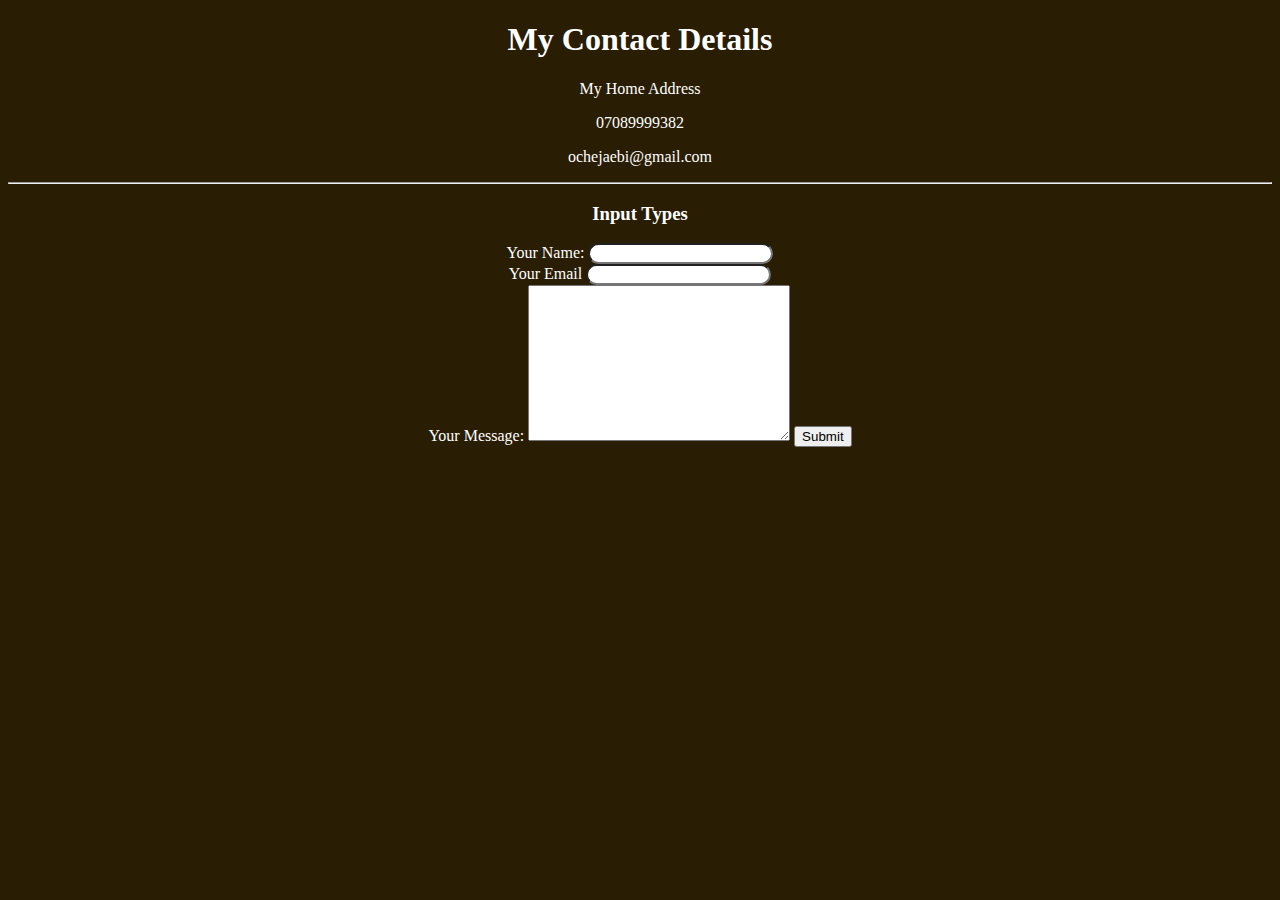
<file: contact.html>
<!DOCTYPE html>
<html lang="en">
<head>
    <meta charset="UTF-8">
    <meta name="viewport" content="width=device-width, initial-scale=1.0">
    <title>Contact Me</title>
</head>
<body>
    <center>
    <h1>My Contact Details</h1>
    <p>My Home Address</p>
    <p>07089999382</p>
    <p>ochejaebi@gmail.com</p>
    <hr>
    <link rel="stylesheet" href="./contact.css">
    
    <form class="" action="mailto:ochejaebi@gmail.com" method="post" enctype="text/plain"></form>
        <h3>Input Types </h3>
        <label >Your Name:</label>
        <input class="box" type="text" name="yourName" value=""><br>
        <label for="">Your Email</label>
        <input class="box" type="email" name="yourE mail" value=""><br>
        <label for="">Your Message:</label>
        <textarea name="name" rows="10" cols="30"></textarea>
        <label for=""submit></label>
        <input type="submit"><br>
          
        
        
    </form>
    </center>

    
   
</body>
</html>
</file>
<file: contact.css>
.input{
    height: 45px;
    width: 87%;
    border: none;
    outline: none;
    border-radius: 30px;
    color: #fff;
    padding: 0 0 0 42px;
    background: rgba(255,255,255,0.2);
}
body{
    background-color: rgb(41, 29, 4);
}
.box{
    border-radius: 20px;
}
h1{
    color: #fff;
}
h2{
    color: #fff;
}
h3{
    color: #fff;
}
p{
    color: #fff;
}
label{
    color: #fff;
}
</file>
